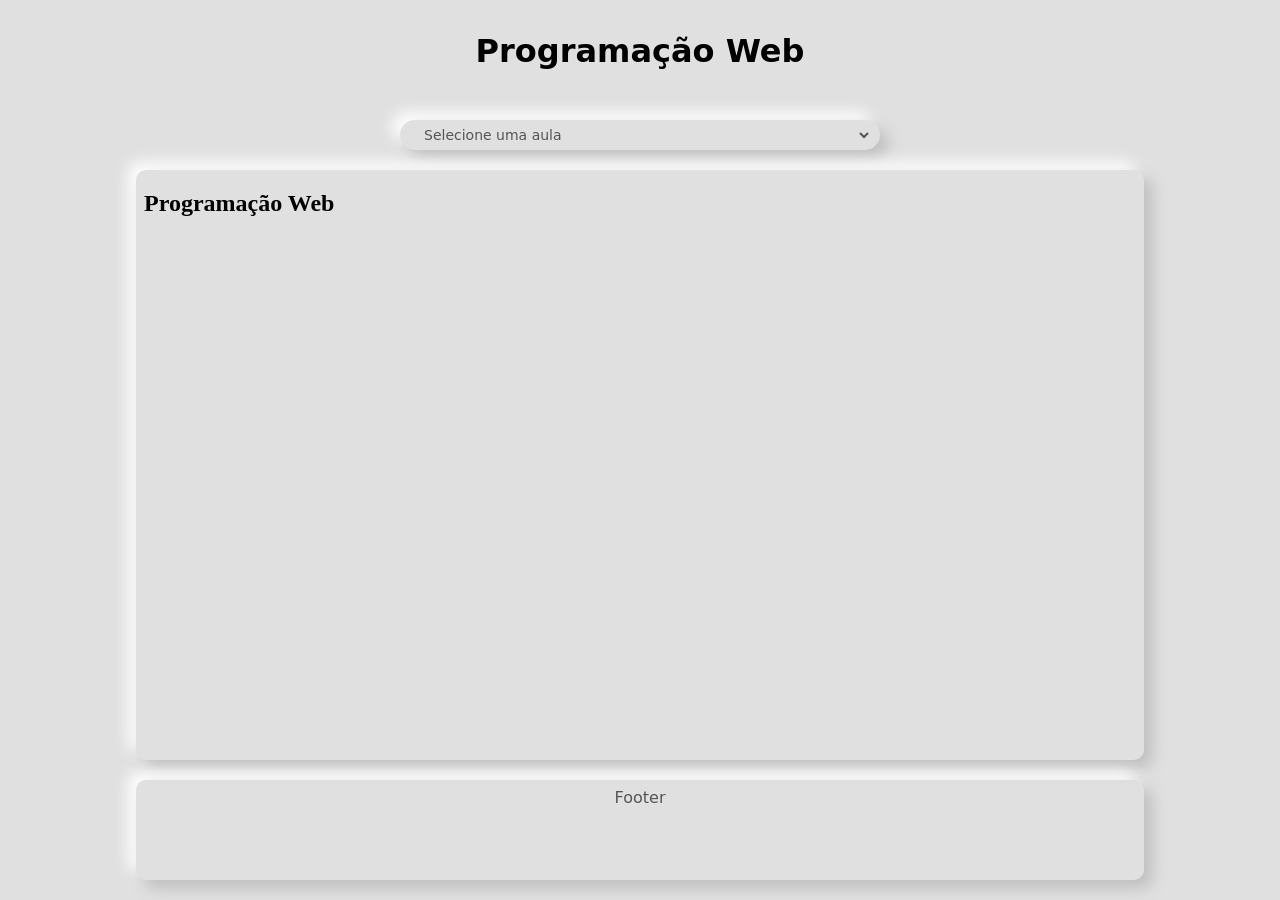
<file: index.html>
<!DOCTYPE html>
<html lang="pt-br">

<head>
    <meta charset="UTF-8">
    <meta name="viewport" content="width=device-width, initial-scale=1.0">
    <link rel="stylesheet" href="./css/style_aula.css">
    <link rel="stylesheet" href="./css/style.css">
    <title>Programação Web</title>
</head>

<body>
    <header>
        <h1>Programação Web</h1>
        <nav>
            <select name="aulas" id="aula" onchange="parent.frames['frame'].location.href=this.value;">
                <option value="" disabled selected>Selecione uma aula</option>
                <option value="./pages/aula1/aula1.html">01 Introdução ao HTML</option>
                <option value="./pages/aula2/aula2.html">02 Tabelas e Multimidia</option>
                <option value="./pages/aula3/aula3.html">03 Formulários</option>
                <option value="./pages/aula4/aula1.html">04 Atividade Prática HTML</option>
                <option value="./pages/aula5/aula1.html">05 Introdução ao CSS</option>
                <option value="./pages/aula6/aula1.html">06 Posicionamento no css</option>
                <option value="./pages/aula7/aula1.html">07 Layouts</option>
                <option value="./pages/aula8/aula1.html">08 Atribuindo o estilo para a página PET</option>
                <option value="./pages/aula9/aula1.html">09 JavaScript</option>
                <option value="./pages/aula10/aula1.html">10 Funções JavaScript</option>
                <option value="./pages/aula11/aula1.html">11 Eventos JavaScript</option>
                <option value="./pages/aula12/aula1.html">12 Projeto Criando Interação com JavaScript</option>
                <option value="./pages/aula13/aula1.html">13 Domínio Web</option>
                <option value="./pages/aula14/aula1.html">14 Hospedagem</option>
                <option value="./pages/aula15/aula1.html">15 Protocolos e métodos para subir arquivos no servidor web
                </option>
                <option value="./pages/aula16/aula1.html">16 Subindo o seu site</option>
            </select>
        </nav>

    </header>
    <main>
        <section>
            <iframe id="tela" name="frame" srcdoc="<h2>Programação Web</h2>" sandbox="sandbox" frameborder="0" referrerpolicy="no-referrer">
                <p>Infelizmente este navegador não é compativel</p>
            </iframe>
        </section>
    </main>
    <footer>
        <p>Footer</p>
    </footer>
</body>

</html>
</file>
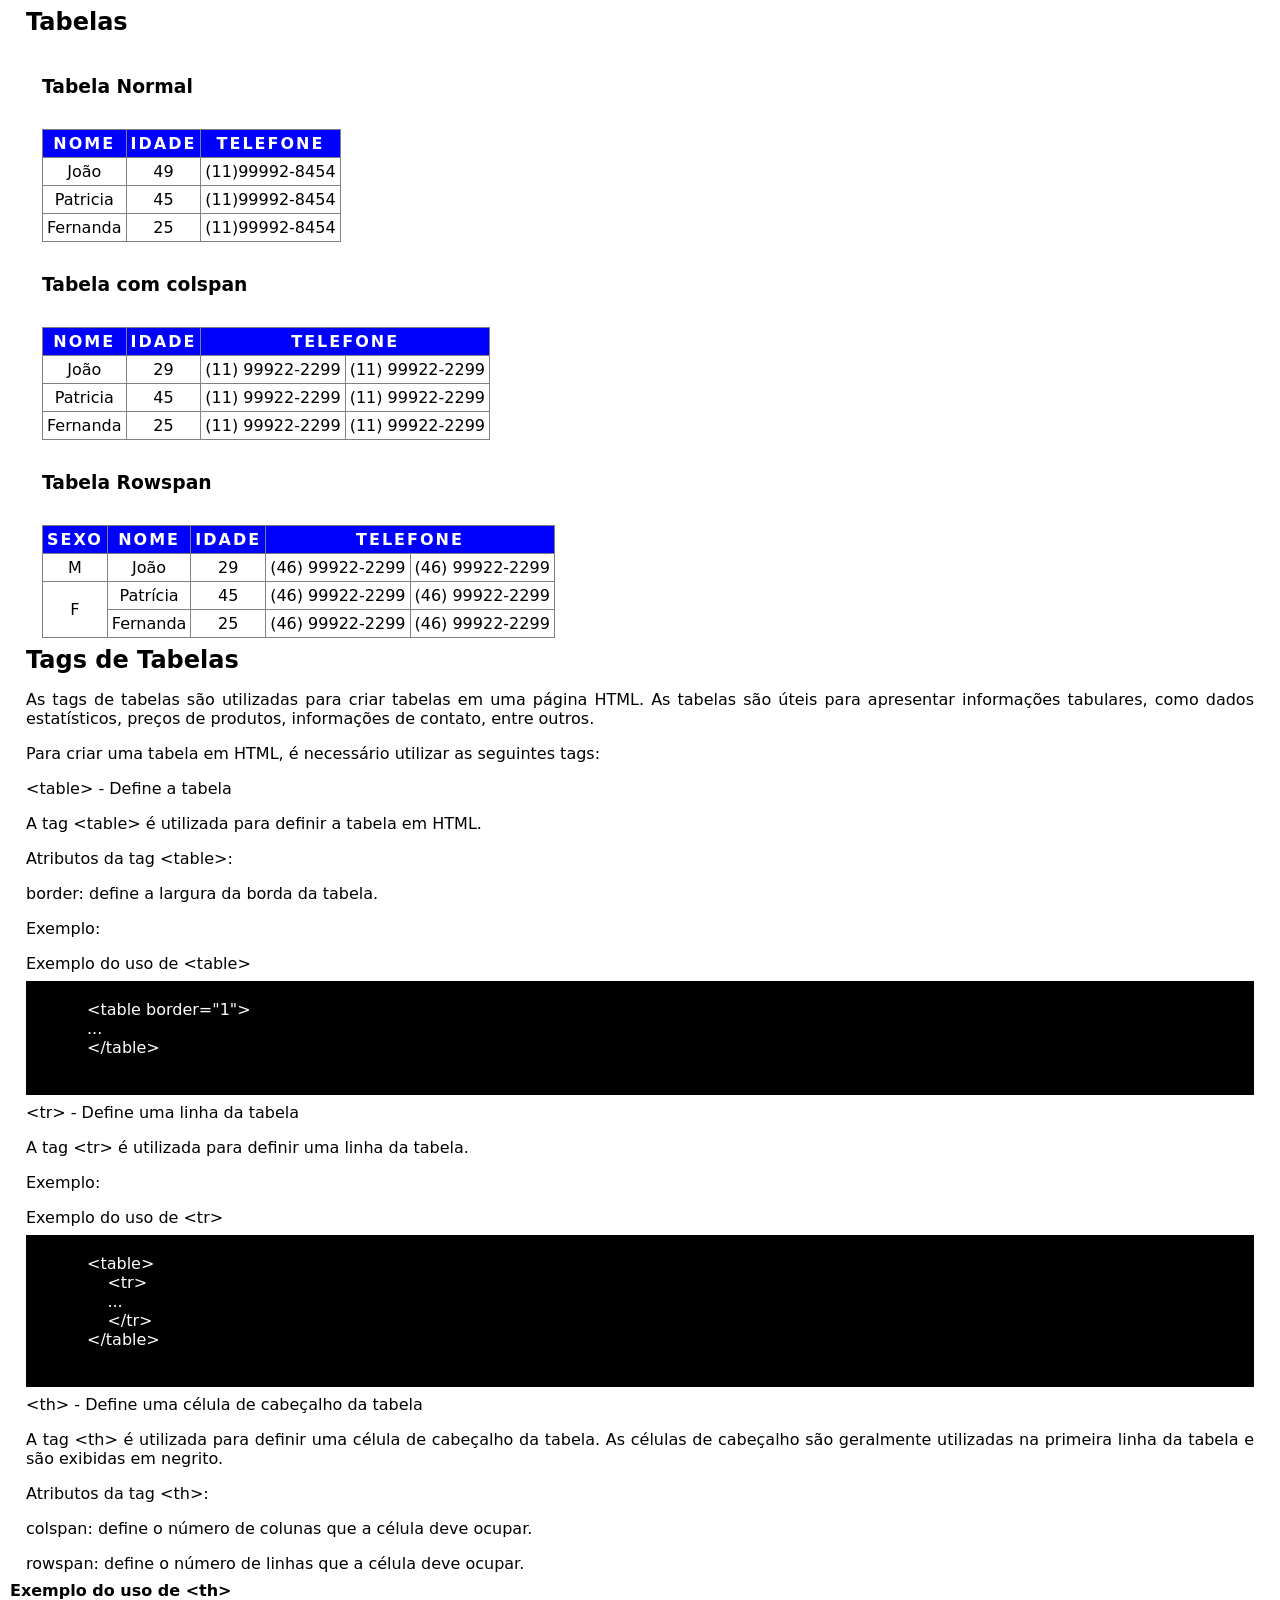
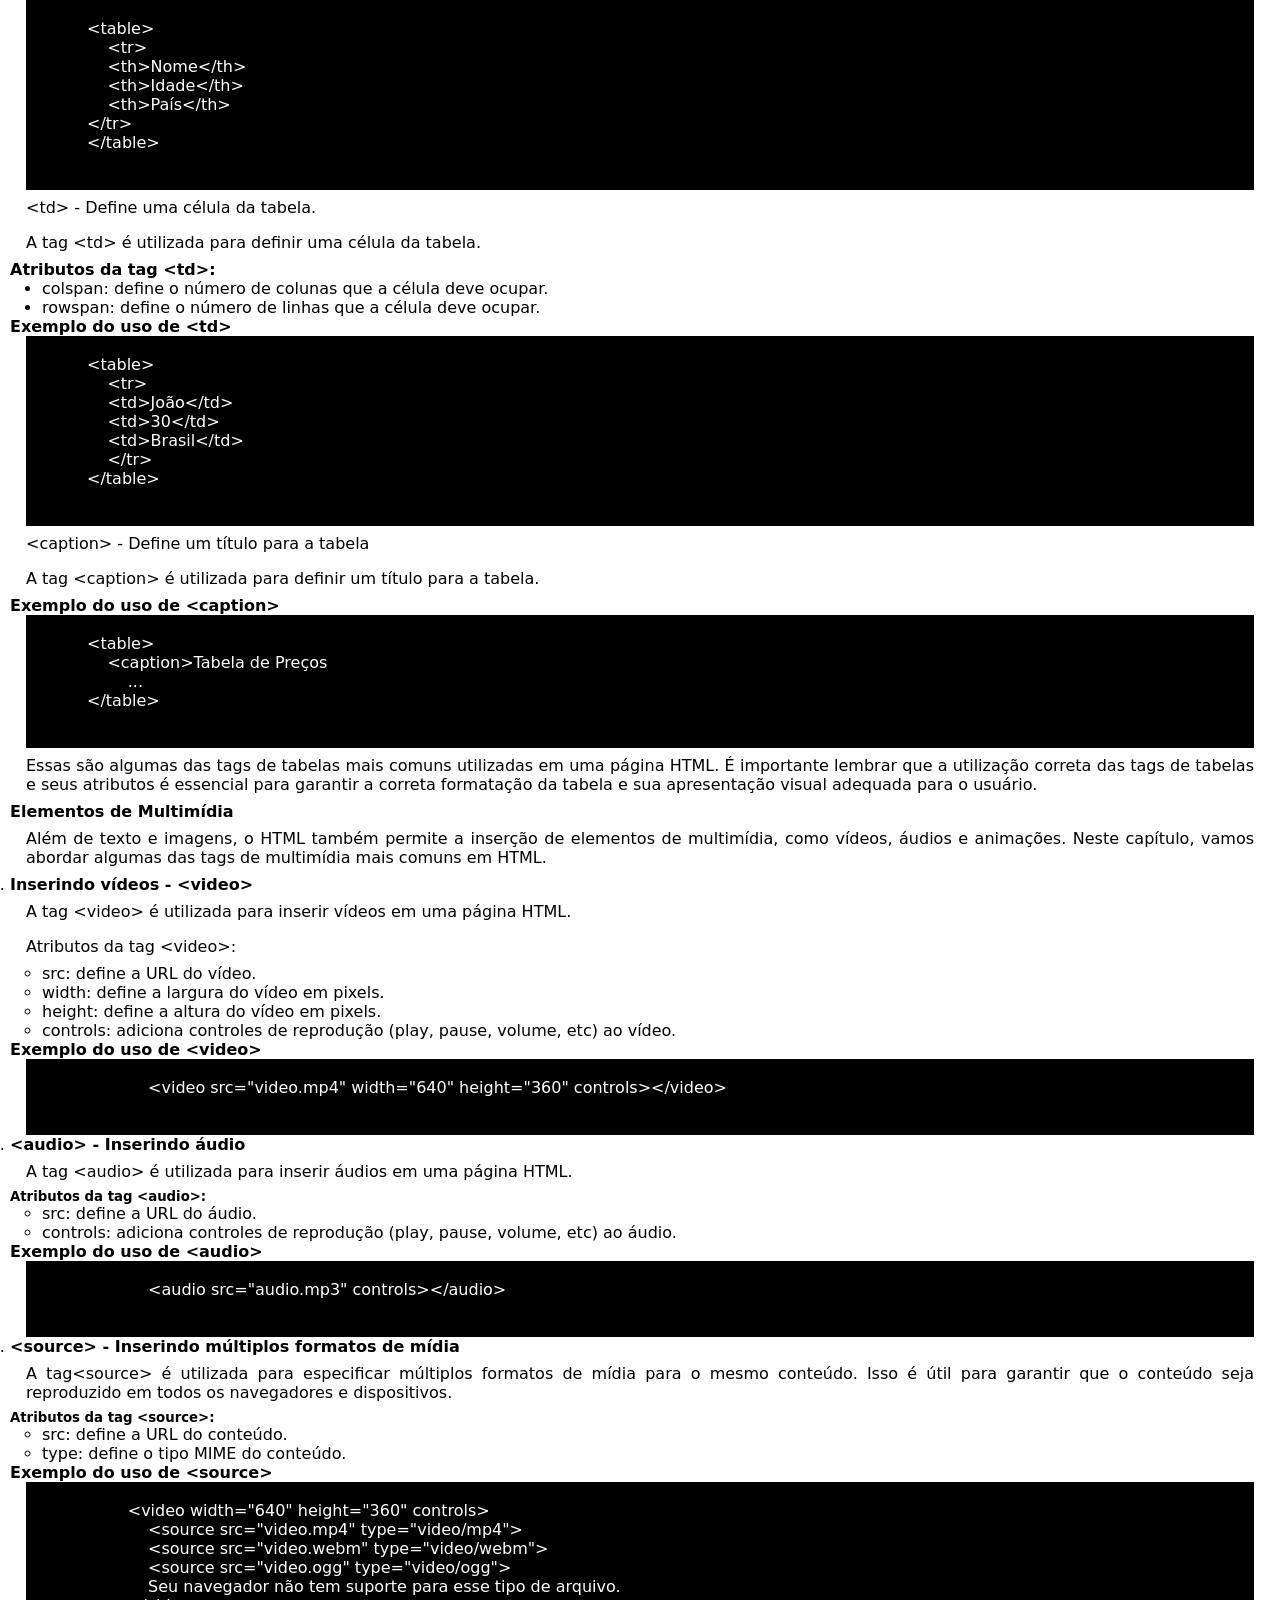
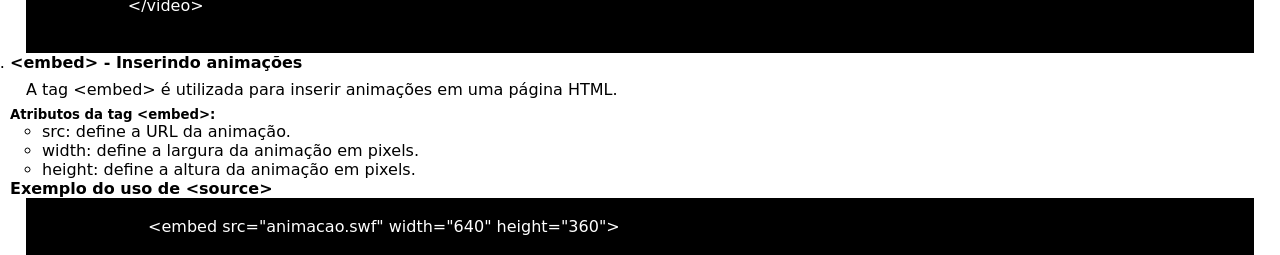
<file: pages/aula2/aula2.html>
<!DOCTYPE html>
<html lang="pt-br">

<head>
    <meta charset="UTF-8">
    <meta name="viewport" content="width=device-width, initial-scale=1.0">
    <link rel="stylesheet" href="../../css/style_aula.css">
    <link rel="stylesheet" href="aula2.css">
    <title>Tabelas</title>
</head>

<body>
    <section>
        <h1>Tabelas</h1>
        <h3>Tabela Normal</h3>
        <table>
            <tr>
                <th>Nome</th>
                <th>Idade</th>
                <th>Telefone</th>
            </tr>
            <tr>
                <td>João</td>
                <td>49</td>
                <td>(11)99992-8454</td>
            </tr>
            <tr>
                <td>Patricia</td>
                <td>45</td>
                <td>(11)99992-8454</td>
            </tr>
            <tr>
                <td>Fernanda</td>
                <td>25</td>
                <td>(11)99992-8454</td>
            </tr>
        </table>
        <h3>Tabela com colspan</h3>
        <table>
            <tr>
                <th>Nome</th>
                <th>idade</th>
                <th colspan="2">telefone</th>
            </tr>
            <tr>
                <td>João</td>
                <td>29</td>
                <td>(11) 99922-2299</td>
                <td>(11) 99922-2299</td>
            </tr>
            <tr>
                <td>Patricia</td>
                <td>45</td>
                <td>(11) 99922-2299</td>
                <td>(11) 99922-2299</td>
            </tr>
            <tr>
                <td>Fernanda</td>
                <td>25</td>
                <td>(11) 99922-2299</td>
                <td>(11) 99922-2299</td>
            </tr>
        </table>
        <h3>Tabela Rowspan</h3>
        <table>
            <tr>
                <th>Sexo</th>
                <th>Nome</th>
                <th>Idade</th>
                <th colspan="2">Telefone</th>
            </tr>
            <tr>
                <td>M</td>
                <td>João</td>
                <td>29</td>
                <td>(46) 99922-2299</td>
                <td>(46) 99922-2299</td>
            </tr>
            <tr>
                <td rowspan="2">F</td>
                <td>Patrícia</td>
                <td>45</td>
                <td>(46) 99922-2299</td>
                <td>(46) 99922-2299</td>
            </tr>
            <tr>
                <td>Fernanda</td>
                <td>25</td>
                <td>(46) 99922-2299</td>
                <td>(46) 99922-2299</td>
            </tr>
        </table>
    </section>
    <main>
        <h2>Tags de Tabelas</h2>
        <p>As tags de tabelas são utilizadas para criar tabelas em uma página HTML. As tabelas são úteis para apresentar
            informações tabulares, como dados estatísticos, preços de produtos, informações de contato, entre outros.
        </p>
        <p>Para criar uma tabela em HTML, é necessário utilizar as seguintes tags:</p>
        <p>
            &lt;table&gt; - Define a tabela
        </p>
        <p>A tag &lt;table&gt; é utilizada para definir a tabela em HTML.</p>
        <p>Atributos da tag &lt;table&gt;:</p>
        <p>border: define a largura da borda da tabela.</p>
        <p>Exemplo:</p>
        <p>Exemplo do uso de &lt;table&gt;</p>
        <pre class="codigoHtml"><code>
            &lt;table border="1"&gt;
            ...
            &lt;/table&gt;
        </code>
        </pre>
        <p>&lt;tr&gt; - Define uma linha da tabela</p>
        <p>A tag &lt;tr&gt; é utilizada para definir uma linha da tabela.</p>
        <p>Exemplo:</p>
        <p>Exemplo do uso de &lt;tr&gt;</p>
        <pre class="codigoHtml"><code>
            &lt;table&gt;
                &lt;tr&gt;
                ...
                &lt;/tr&gt;
            &lt;/table&gt;
            </code>
        </pre>
        <p>&lt;th&gt; - Define uma célula de cabeçalho da tabela</p>
        <p>A tag &lt;th&gt; é utilizada para definir uma célula de cabeçalho da tabela. As células de cabeçalho são
            geralmente utilizadas na primeira linha da tabela e são exibidas em negrito.</p>

        <p>Atributos da tag &lt;th&gt;:</p>
        <p>colspan: define o número de colunas que a célula deve ocupar.</p>
        <p>rowspan: define o número de linhas que a célula deve ocupar.</p>
        <h4>Exemplo do uso de &lt;th&gt;</h4>
        <pre class="codigoHtml"><code>
            &lt;table&gt;
                &lt;tr&gt;
                &lt;th&gt;Nome&lt;/th&gt;
                &lt;th&gt;Idade&lt;/th&gt;
                &lt;th&gt;País&lt;/th&gt;
            &lt;/tr&gt;
            &lt;/table&gt;
        </code>
        </pre>
        
        <p>&lt;td&gt; - Define uma célula da tabela.</p>
        <p>A tag &lt;td&gt; é utilizada para definir uma célula da tabela.</p>
        <h4>Atributos da tag &lt;td&gt;:</h4>
        <ul>
            <li>colspan: define o número de colunas que a célula deve ocupar.</li>
            <li>rowspan: define o número de linhas que a célula deve ocupar.</li>
        </ul>

        <h4>Exemplo do uso de &lt;td&gt;</h4>
        
        <pre class="codigoHtml"><code>
            &lt;table&gt;
                &lt;tr&gt;
                &lt;td&gt;João&lt;/td&gt;
                &lt;td&gt;30&lt;/td&gt;
                &lt;td&gt;Brasil&lt;/td&gt;
                &lt;/tr&gt;
            &lt;/table&gt;
            </code>
        </pre>

        <p>&lt;caption&gt; - Define um título para a tabela</p>
        <p>A tag &lt;caption&gt; é utilizada para definir um título para a tabela.</p>
        <h4>Exemplo do uso de &lt;caption&gt;</h4>

        <pre class="codigoHtml"> <code>
            &lt;table&gt;
                &lt;caption&gt;Tabela de Preços</caption>
                    ...
            &lt;/table&gt;
        </code>
        </pre>
       
        <p>Essas são algumas das tags de tabelas mais comuns utilizadas em uma página HTML. É importante lembrar que a
            utilização correta das tags de tabelas e seus atributos é essencial para garantir a correta formatação da
            tabela e sua apresentação visual adequada para o usuário.</p>
        <h4>Elementos de Multimídia</h4>
        <p>Além de texto e imagens, o HTML também permite a inserção de elementos de multimídia, como vídeos, áudios e
            animações. Neste capítulo, vamos abordar algumas das tags de multimídia mais comuns em HTML.</p>
        <ol>
            <li>
                <article>
                    <h4>Inserindo vídeos - &lt;video&gt;</h4>
                    <p>A tag &lt;video&gt; é utilizada para inserir vídeos em uma página HTML.</p>
                    <p>Atributos da tag &lt;video&gt;:</p>
                    <ul>
                        <li>src: define a URL do vídeo.</li>
                        <li>width: define a largura do vídeo em pixels.</li>
                        <li>height: define a altura do vídeo em pixels.</li>
                        <li>controls: adiciona controles de reprodução (play, pause, volume, etc) ao vídeo.</li>
                    </ul>
                    <h4>Exemplo do uso de &lt;video&gt;</h4>
                    <pre class="codigoHtml"><code>
                        &lt;video src="video.mp4" width="640" height="360" controls&gt;&lt;/video&gt;
                    </code>
                    </pre>
                </article>
            </li>

            <li>
                <article>
                    <h4>&lt;audio&gt; - Inserindo áudio</h4>
                    <p>A tag &lt;audio&gt; é utilizada para inserir áudios em uma página HTML.</p>
                    <h5>Atributos da tag &lt;audio&gt;:</h5>
                    <ul>
                        <li>src: define a URL do áudio.</li>
                        <li>controls: adiciona controles de reprodução (play, pause, volume, etc) ao áudio.</li>
                    </ul>
                    <h4>Exemplo do uso de &lt;audio&gt;</h4>
                    <pre class="codigoHtml"><code>
                        &lt;audio src="audio.mp3" controls&gt;&lt;/audio&gt;
                    </code>
                    </pre>
                </article>
            </li>

            <li>
                <article>
                    <h4>&lt;source&gt; - Inserindo múltiplos formatos de mídia</h4>
                    <p>A tag&lt;source&gt; é utilizada para especificar múltiplos formatos de mídia para o
                        mesmo conteúdo. Isso é útil para garantir que o conteúdo seja reproduzido em
                        todos os navegadores e dispositivos.
                    </p>
                    <h5>Atributos da tag &lt;source&gt;:</h5>
                    <ul>
                        <li>src: define a URL do conteúdo.</li>
                        <li>type: define o tipo MIME do conteúdo.</li>
                    </ul>
                    <h4>Exemplo do uso de &lt;source&gt;</h4>
                    <pre class="codigoHtml"><code>
                    &lt;video width="640" height="360" controls&gt;
                        &lt;source src="video.mp4" type="video/mp4"&gt;
                        &lt;source src="video.webm" type="video/webm"&gt;
                        &lt;source src="video.ogg" type="video/ogg"&gt;
                        Seu navegador não tem suporte para esse tipo de arquivo.
                    &lt;/video&gt;
                    </code>
                    </pre>
                </article>
            </li>

            <li>
                <article>
                    <h4>&lt;embed&gt; - Inserindo animações</h4>
                    <p>A tag &lt;embed&gt; é utilizada para inserir animações em uma página HTML.</p>
                    <h5>Atributos da tag &lt;embed&gt;:</h5>
                    <ul>
                        <li>src: define a URL da animação.</li>
                        <li>width: define a largura da animação em pixels.</li>
                        <li>height: define a altura da animação em pixels.</li>
                    </ul>
                    <h4> Exemplo do uso de &lt;source&gt;</h4>
                    <pre class="codigoHtml"><code>
                        &lt;embed src="animacao.swf" width="640" height="360"&gt;
                    </code></pre>
                </article>
            </li>
        </ol>
    </main>

</body>

</html>
</file>
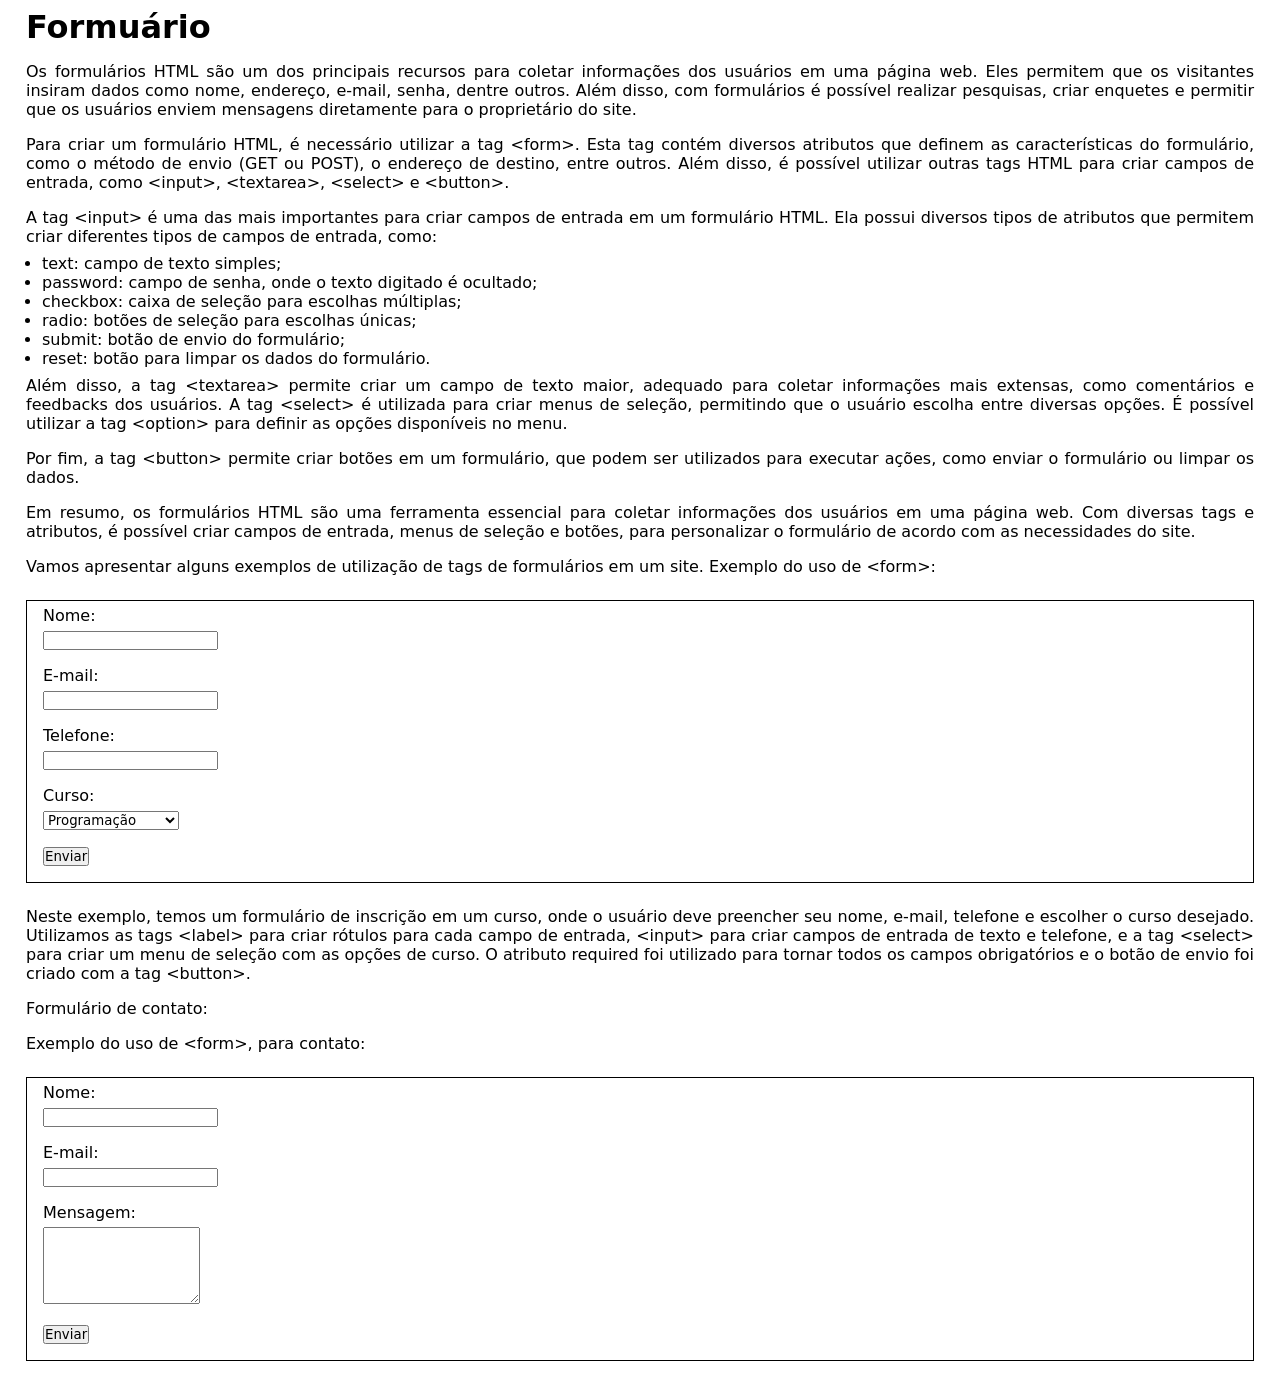
<file: pages/aula3/aula3.html>
<!DOCTYPE html>
<html lang="pt-br">

<head>
    <meta charset="UTF-8">
    <meta name="viewport" content="width=device-width, initial-scale=1.0">
    <link rel="stylesheet" href="../../css/style_aula.css">
    <link rel="stylesheet" href="./aula3.css">
    <title>Formulário</title>
</head>

<body>
    <h1>Formuário</h1>
    <p>Os formulários HTML são um dos principais recursos para coletar informações dos usuários em uma página web. Eles
        permitem que os visitantes insiram dados como nome, endereço, e-mail, senha, dentre outros. Além disso, com
        formulários é possível realizar pesquisas, criar enquetes e permitir que os usuários enviem mensagens
        diretamente para o proprietário do site.</p>
    <p>
        Para criar um formulário HTML, é necessário utilizar a tag &lt;form&gt;. Esta tag contém diversos atributos que
        definem as
        características do formulário, como o método de envio (GET ou POST), o endereço de destino, entre outros. Além
        disso, é possível utilizar outras tags HTML para criar campos de entrada, como &lt;input&gt;, &lt;textarea&gt;,
        &lt;select&gt; e &lt;button&gt;.
    </p>
    <p>A tag &lt;input&gt; é uma das mais importantes para criar campos de entrada em um formulário HTML. Ela possui
        diversos tipos de atributos que permitem criar diferentes tipos de campos de entrada, como:</p>
    <ul>
        <li>text: campo de texto simples;</li>
        <li>password: campo de senha, onde o texto digitado é ocultado;</li>
        <li>checkbox: caixa de seleção para escolhas múltiplas;</li>
        <li>radio: botões de seleção para escolhas únicas;</li>
        <li>submit: botão de envio do formulário;</li>
        <li>reset: botão para limpar os dados do formulário.</li>
    </ul>
    <p>
        Além disso, a tag &lt;textarea&gt; permite criar um campo de texto maior, adequado para coletar informações mais
        extensas, como comentários e feedbacks dos usuários.
        A tag &lt;select&gt; é utilizada para criar menus de seleção, permitindo que o usuário escolha entre diversas
        opções. É possível utilizar a tag &lt;option&gt; para definir as opções disponíveis no menu.
    </p>
    <p>Por fim, a tag &lt;button&gt; permite criar botões em um formulário, que podem ser utilizados para executar ações, como enviar o formulário ou limpar os dados.</p>
    <p>Em resumo, os formulários HTML são uma ferramenta essencial para coletar informações dos usuários em uma página web. Com diversas tags e atributos, é possível criar campos de entrada, menus de seleção e botões, para
        personalizar o formulário de acordo com as necessidades do site.</p>
    <p>
        Vamos apresentar alguns exemplos de utilização de tags de formulários em um site. Exemplo do uso de
        &lt;form&gt;:
    </p>
    <form action="inscricao.php" method="post">
        <div class="form-control">
            <label for="nome">Nome:</label>
            <input type="text" id="nome" name="nome" required>
        </div>
        <div class="form-control">
            <label for="email">E-mail:</label>
            <input type="email" id="email" name="email" required>
        </div>
        <div class="form-control">
            <label for="telefone">Telefone:</label>
            <input type="tel" id="telefone" name="telefone" required>
        </div>
        <div class="form-control">
            <label for="curso">Curso:</label>
            <select id="curso" name="curso" required>
                <option value="programacao">Programação</option>
                <option value="design">Design Gráfico</option>
                <option value="marketing">Marketing Digital</option>
            </select>
        </div>

        <div class="form-control"><button type="submit">Enviar</button></div>
    </form>
    <p>
        Neste exemplo, temos um formulário de inscrição em um curso, onde o usuário deve preencher seu nome, e-mail, telefone e escolher o curso desejado. Utilizamos as tags &lt;label&gt; para criar rótulos para cada campo de entrada, &lt;input&gt; para criar campos de entrada de texto e telefone, e a tag &lt;select&gt; para criar um menu de seleção com as
        opções de curso. O atributo required foi utilizado para tornar todos os campos obrigatórios e o botão de envio foi criado com a tag &lt;button&gt;.
    </p>
    <p>Formulário de contato:</p>
    <p>Exemplo do uso de &lt;form&gt;, para contato:</p>
    <form action="contato.php" method="post">
        <div class="form-control">
            <label for="nome">Nome:</label>
            <input type="text" id="nome" name="nome" required>
        </div>
        <div class="form-control">
            <label for="email">E-mail:</label>
            <input type="email" id="email" name="email" required>
        </div>
        <div class="form-control">
            <label for="mensagem">Mensagem:</label>
            <textarea id="mensagem" name="mensagem" rows="5" required></textarea>
        </div>
        <div class="form-control"><button type="submit">Enviar</button></div>
    </form>
</body>

</html>
</file>
<file: css/style_aula.css>
* {
    margin: 0;
    padding: 0;
    box-sizing: border-box;
    font-family: system-ui, -apple-system, BlinkMacSystemFont, 'Segoe UI', Roboto, Oxygen, Ubuntu, Cantarell, 'Open Sans', 'Helvetica Neue', sans-serif;
}

body {
    font-family: system-ui, -apple-system, BlinkMacSystemFont, 'Segoe UI', Roboto, Oxygen, Ubuntu, Cantarell, 'Open Sans', 'Helvetica Neue', sans-serif;
    text-align: justify;
    padding: 0 10px;
}
ul{
    margin-left: 2rem;
    /* border: 1px solid rebeccapurple; */
}

.codigoHtml {
    margin:0 1rem;
    background-color: black;
    color: white;
}

h1,
p,
h2 {
    padding:0.5rem 1rem;
    /* border: 1px solid red; */
}
</file>
<file: css/style.css>
:root {
    --background-primary: #e0e0e0;
    --botton-shadow: #bebebe;
    --top_shadow:#ffffff;
    --text_color:#555;
}

header {
    display: flex;
    flex-direction: column;
    justify-content: space-between;
    align-items: center;
    /* padding: 0 1rem; */
    height: 150px;
    
}

header>h1 {
    align-self: center;
    padding-top: 2rem;
}

header>nav {
    display: flex;
    justify-content: center;
    align-items:center;
    width: 30rem;
    padding: 6px 8px 6px 20px;
    border-radius: 50px;
    background: var(--background-primary);
   
    box-shadow: 8px 8px 15px var(--botton-shadow), -8px -8px 15px var(--top_shadow);
    transition: all 0.3s ease;
}
#aula{
    flex:1;
    border: none;
    background: transparent;
    color:var(--text_color);
    font-size: 14px;
    cursor: pointer;
}
#aula:focus{
    outline: none;
}

body {
    display: flex;
    flex-direction: column;
    height: 100vh;
    background: var(--background-primary);
    padding-bottom: 20px;

    overflow: hidden;
}

main {
    display: flex;
    flex: 1;
    padding: 20px 0px;    
}

nav a {
    padding: 0.2rem;
}
/* ----------------------------------------------------- */
main section {
    display: flex;
    flex-direction: column;
    height: 100%;
    Background: var(--background-primary);
    box-shadow: 8px 8px 15px var(--botton-shadow), -8px -8px 15px var(--top_shadow);
    transition: all 0.3s ease;
    border-radius: 10px;
}

#tela {
    width: 100%;
    height: 100%;
    
}
main section, footer{
    width: 80%;
    margin: 0 auto;
}

footer {
    /* background-color: black; */
    color: var(--text_color);
    text-align: center;
    height: 100px;
    border-radius: 10px;
    box-shadow: 8px 8px 15px var(--botton-shadow), -8px -8px 15px var(--top_shadow);
    transition: all 0.3s ease;
}
</file>
<file: pages/aula2/aula2.css>
table{
    margin-left: 2rem;
}
table,
th,
td {
    border: 1px solid gray;
    padding: 4px;
    text-align: center;
    border-collapse: collapse;
}

th {
    background-color: blue;
    color: white;
    text-transform: uppercase;
    letter-spacing: 2px;
}
h3{
    padding: 2rem;
}
</file>
<file: pages/aula3/aula3.css>
form{
    margin: 1rem;
    border: 1px solid black;
}
.form-control{
    margin-bottom: 1rem;
    padding-left: 1rem;
}
.form-control label{
    display: block;
    margin: 5px 0;
}
</file>
